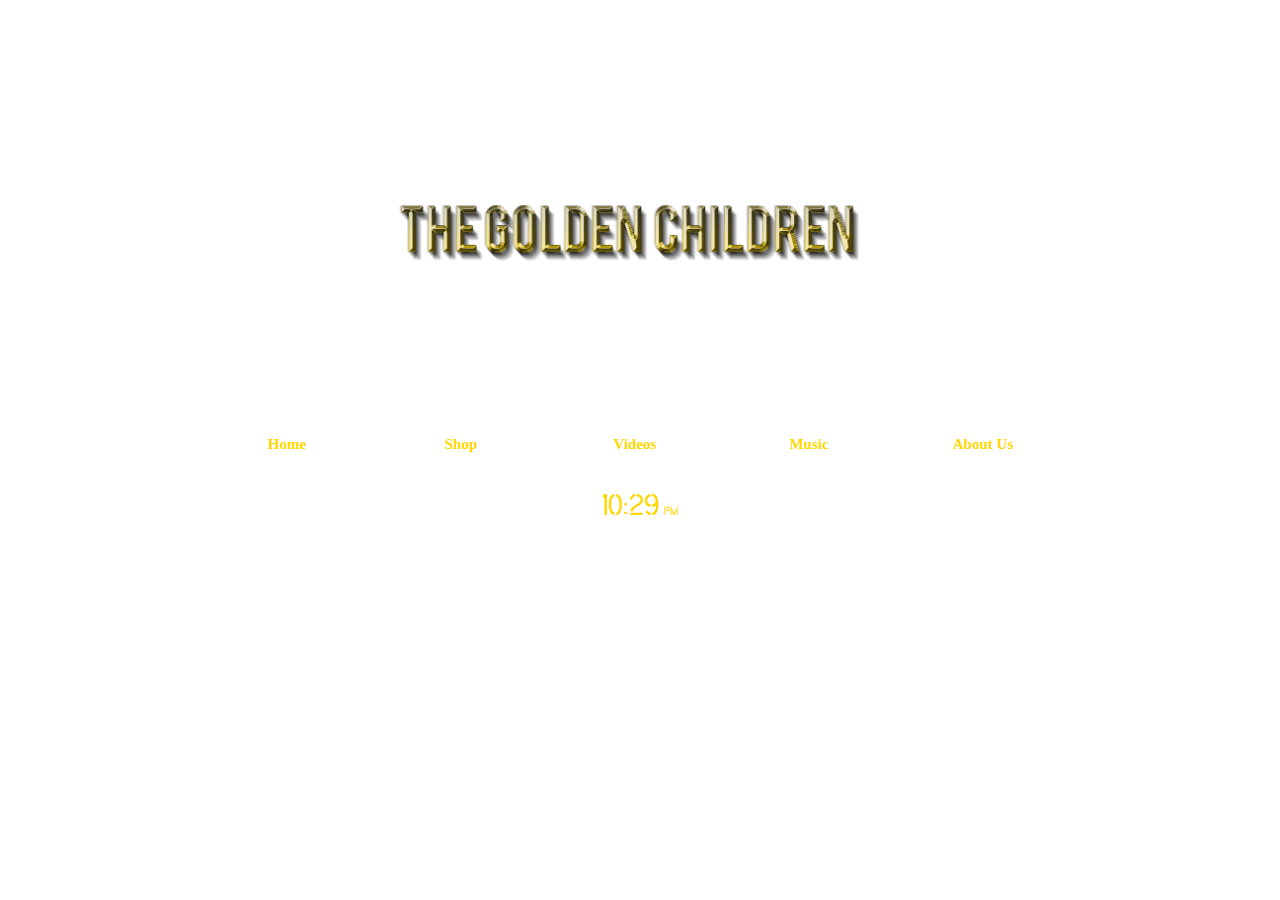
<file: index.html>
<!DOCTYPE html>
<html lang="en">
<head>
  <meta charset="UTF-8">
  <meta name="viewport" content="width=device-width, initial-scale=1.0">
  <meta http-equiv="X-UA-Compatible" content="ie=edge">
  <link rel="stylesheet" href="TheGoldenChildren.css">
  <link rel="stylesheet" href="clock.css">
  <link rel="preconnect" href="https://fonts.googleapis.com">
<link rel="preconnect" href="https://fonts.gstatic.com" crossorigin>
<link href="https://fonts.googleapis.com/css2?family=Stick+No+Bills:wght@500&display=swap" rel="stylesheet">
  <title>The Golden Children</title>
</head>
<body>

    <img src = "Gold wo 1blur.png" class="center">

  <header>

  </header>

  <div class="nav">
    <ul>
      <li><a href="index.html">Home</a></li>
      <li><a href="Shop.html">Shop</a></li>
      <li><a href="Videos.html">Videos</a></li>
      <li><a href="Music.html">Music</a></li>
      <li><a href="AboutUs.html">About Us</a></li>
    </ul>
  </div>

  <div class="clock">
        <span class="clock-time"></span>
        <span class="clock-ampm"></span>
  </div>
<script src="clock.js" charset="utf-8"></script>
</body>
</html>
</file>
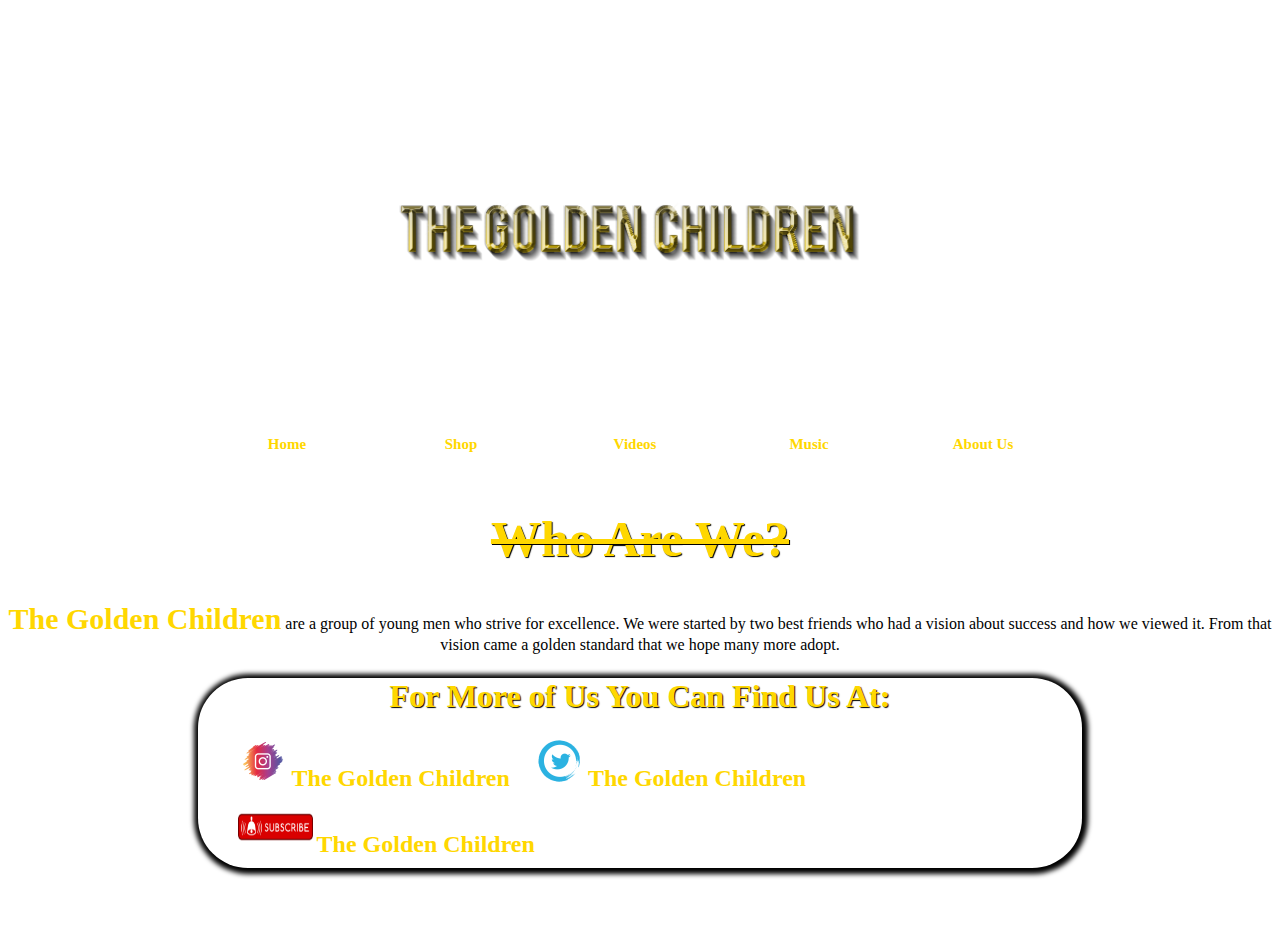
<file: AboutUs.html>
<!DOCTYPE html>
<html lang="en">
<head>
  <meta charset="UTF-8">
  <meta name="viewport" content="width=device-width, initial-scale=1.0">
  <meta http-equiv="X-UA-Compatible" content="ie=edge">
  <link rel="stylesheet" href="TheGoldenChildren.css">
  <link rel="stylesheet" href="AboutUs.css">
  <title>About Us</title>
</head>
<body>
<img src = "Gold wo 1blur.png" class="center">

  <div class="nav">
    <ul>
      <li><a href="index.html">Home</a></li>
      <li><a href="Shop.html">Shop</a></li>
      <li><a href="Videos.html">Videos</a></li>
      <li><a href="Music.html">Music</a></li>
      <li><a href="AboutUs.html">About Us</a></li>
    </ul>
  </div>

  <article>
    <h1><center>Who Are We?</center></h1>
    <p><center> <span style="font-weight: bold; font-size: 30px; color:#FFD700">The Golden Children</span> are a group of young men who strive for excellence.
    We were started by two best friends who had a vision about success and how
    we viewed it. From that vision came a golden standard that we hope many more
    adopt.</center>
    </p>
  </article>

  <div class = "socials">
    <h1> <center>For More of Us You Can Find Us At: </center></h1>
    <ul>
      <li><img src="IG.png" class="logo"> <a href=  "https://www.instagram.com/the__golden__children">The Golden Children</a></li>
      <li><img src="Twitter.png" class="logo"> <a href=  "https://www.Twitter.com/TGoldenChildren">The Golden Children</a></li>
      <li><img src="yt.png" width="75" height="50"> <a href=  "https://www.youtube.com/channel/UCsdoYGm3j91lvL0GWqCn2iw">The Golden Children</a></li>
    </ul></center>
  </div>
</body>
</html>
</file>
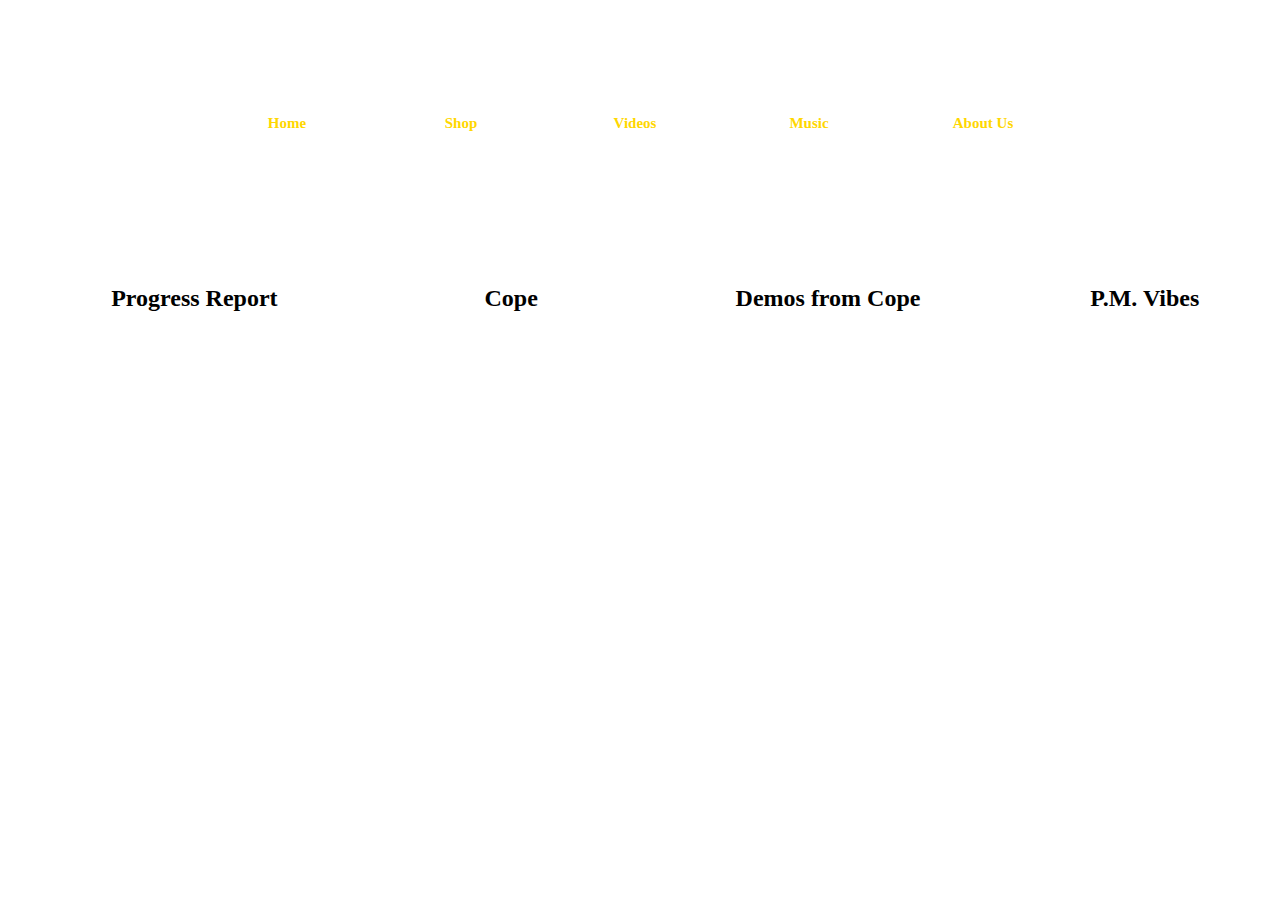
<file: Music.html>
<!DOCTYPE html>
<html lang="en">
<head>
  <meta charset="UTF-8">
  <meta name="viewport" content="width=device-width, initial-scale=1.0">
  <meta http-equiv="X-UA-Compatible" content="ie=edge">
  <link rel="stylesheet" href="nav.css">
  <link rel="stylesheet" href="Music.css">
  <title>Music</title>
</head>
<body>
  <div class="nav">
    <ul>
      <li><a href="index.html">Home</a></li>
      <li><a href="Shop.html">Shop</a></li>
      <li><a href="Videos.html">Videos</a></li>
      <li><a href="Music.html">Music</a></li>
      <li><a href="AboutUs.html">About Us</a></li>
    </ul>
    </div>

    <div class="project1">
        <h1><a href="https://open.spotify.com/album/39z8yyUrq6AcI7PMNPca2I?si=-7ETgKudS0aOi3-7hpIVjQ&dl_branch=1">Progress Report</a></h1>
    </div>
    <div class="project2">
        <h1><a href="https://soundcloud.com/user-967091216/sets/cope?si=229e22c15e5543ad8417f46494a1a809">Cope</a></h1>
    </div>
    <div class="project3">
        <h1><a href="https://soundcloud.com/user-967091216/sets/demos-from-cope-prod?si=a0ef707d18124a6980663abef7e86259">Demos from Cope</a></h1>
    </div>
    <div class="project4">
        <h1><a href = "https://soundcloud.com/user-967091216/sets/the-self-titled-epproduced-by-mezzobeatz?si=424d83ad06834205a3fbdfa987b31f2f">P.M. Vibes</a></h1>
    </div>
    <div class="playlist">
<iframe src="https://open.spotify.com/embed/playlist/3BOmNVcZ27wr8ykUiTPUas" width="100%" height="380" frameBorder="0" allowfullscreen="" allow="autoplay; clipboard-write; encrypted-media; fullscreen; picture-in-picture"></iframe>
    </div>

</body>
</html>
</file>
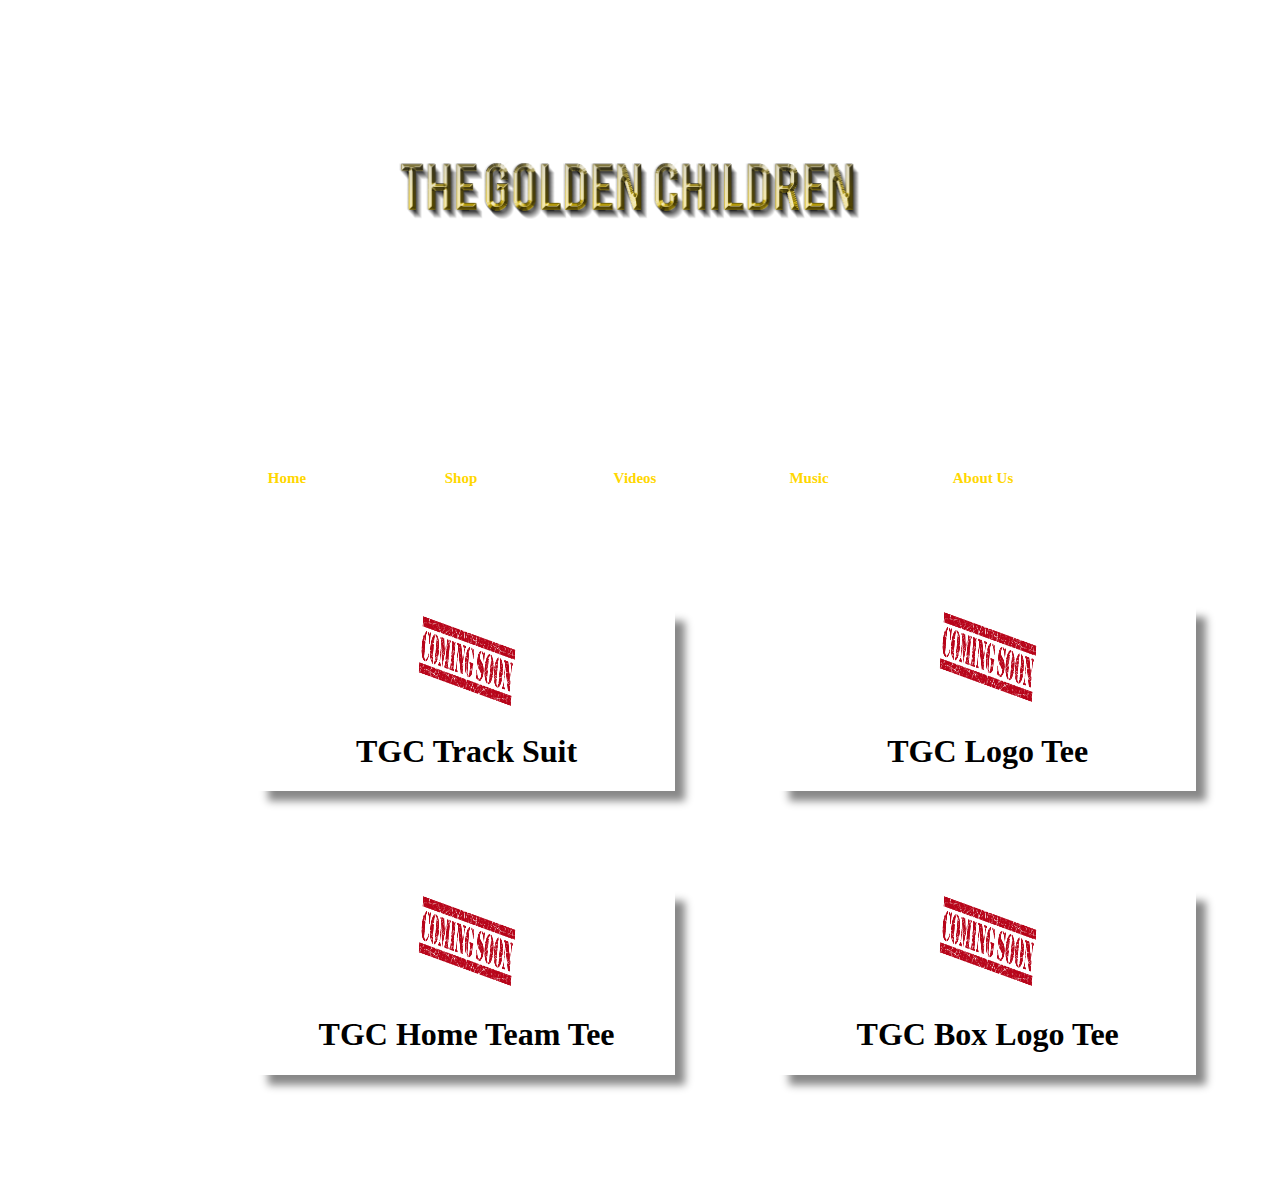
<file: Shop.html>
<!DOCTYPE html>
<html lang="en">
<head>
  <meta charset="UTF-8">
  <meta name="viewport" content="width=device-width, initial-scale=1.0">
  <meta http-equiv="X-UA-Compatible" content="ie=edge">
  <link rel="stylesheet" href="nav.css">
    <link rel="stylesheet" href="Shop.css">
  <title>Shop</title>
    <img src = "Gold wo 1blur.png" class="center">
</head>
<body>
  <div class="nav">
    <ul>
      <li><a href="index.html">Home</a></li>
      <li><a href="Shop.html">Shop</a></li>
      <li><a href="Videos.html">Videos</a></li>
      <li><a href="Music.html">Music</a></li>
      <li><a href="AboutUs.html">About Us</a></li>
    </ul>
  </div>
  <div class = "allclothes">
    <div class="clothes">
        <img src="comingsoon.png " width="100px" height="100px">
        <h1>TGC Track Suit</h1>
    </div>
    <div class="clothes2">
        <img src="comingsoon.png " width="100px" height="100px">
        <h1>TGC Logo Tee</h1>
    </div>
    <div class="clothes3">
        <img src="comingsoon.png " width="100px" height="100px">
        <h1>TGC Home Team Tee</h1>
    </div>
    <div class="clothes4">
        <img src="comingsoon.png " width="100px" height="100px">
        <h1>TGC Box Logo Tee</h1>
    </div>
  </div>

</body>
</html>
</file>
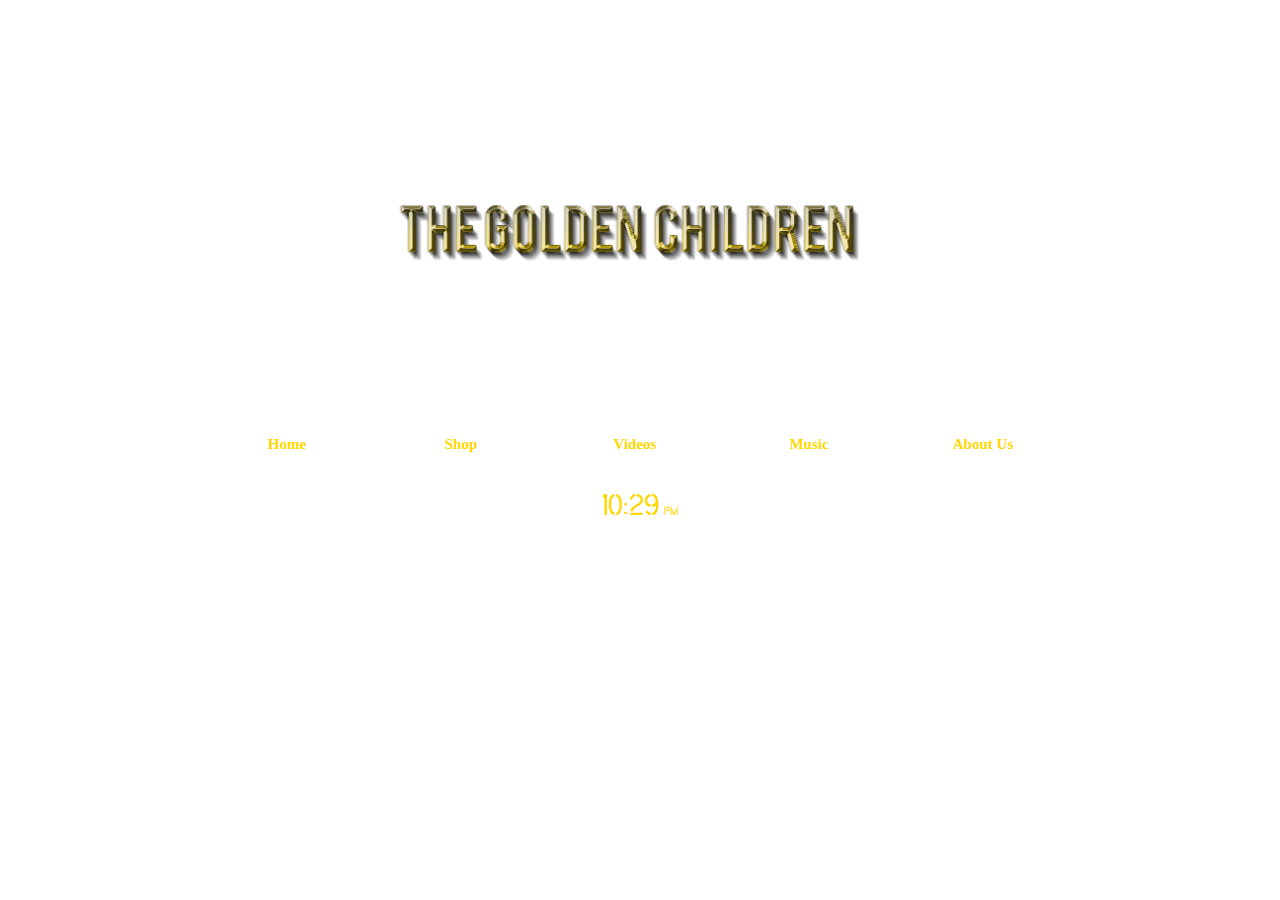
<file: TheGoldenChildren.html>
<!DOCTYPE html>
<html lang="en">
<head>
  <meta charset="UTF-8">
  <meta name="viewport" content="width=device-width, initial-scale=1.0">
  <meta http-equiv="X-UA-Compatible" content="ie=edge">
  <link rel="stylesheet" href="TheGoldenChildren.css">
  <link rel="stylesheet" href="clock.css">
  <link rel="preconnect" href="https://fonts.googleapis.com">
<link rel="preconnect" href="https://fonts.gstatic.com" crossorigin>
<link href="https://fonts.googleapis.com/css2?family=Stick+No+Bills:wght@500&display=swap" rel="stylesheet">
  <title>The Golden Children</title>
</head>
<body>

    <img src = "Gold wo 1blur.png" class="center">

  </div>
  <header>
  </header>
  <div class="nav">
    <ul>
      <li><a href="TheGoldenChildren.html">Home</a></li>
      <li><a href="Shop.html">Shop</a></li>
      <li><a href="Videos.html">Videos</a></li>
      <li><a href="Music.html">Music</a></li>
      <li><a href="AboutUs.html">About Us</a></li>
    </ul>
  </div>

  <div class="clock">
        <span class="clock-time"></span>
        <span class="clock-ampm"></span>
  </div>
<script src="clock.js" charset="utf-8"></script>
</body>
</html>
</file>
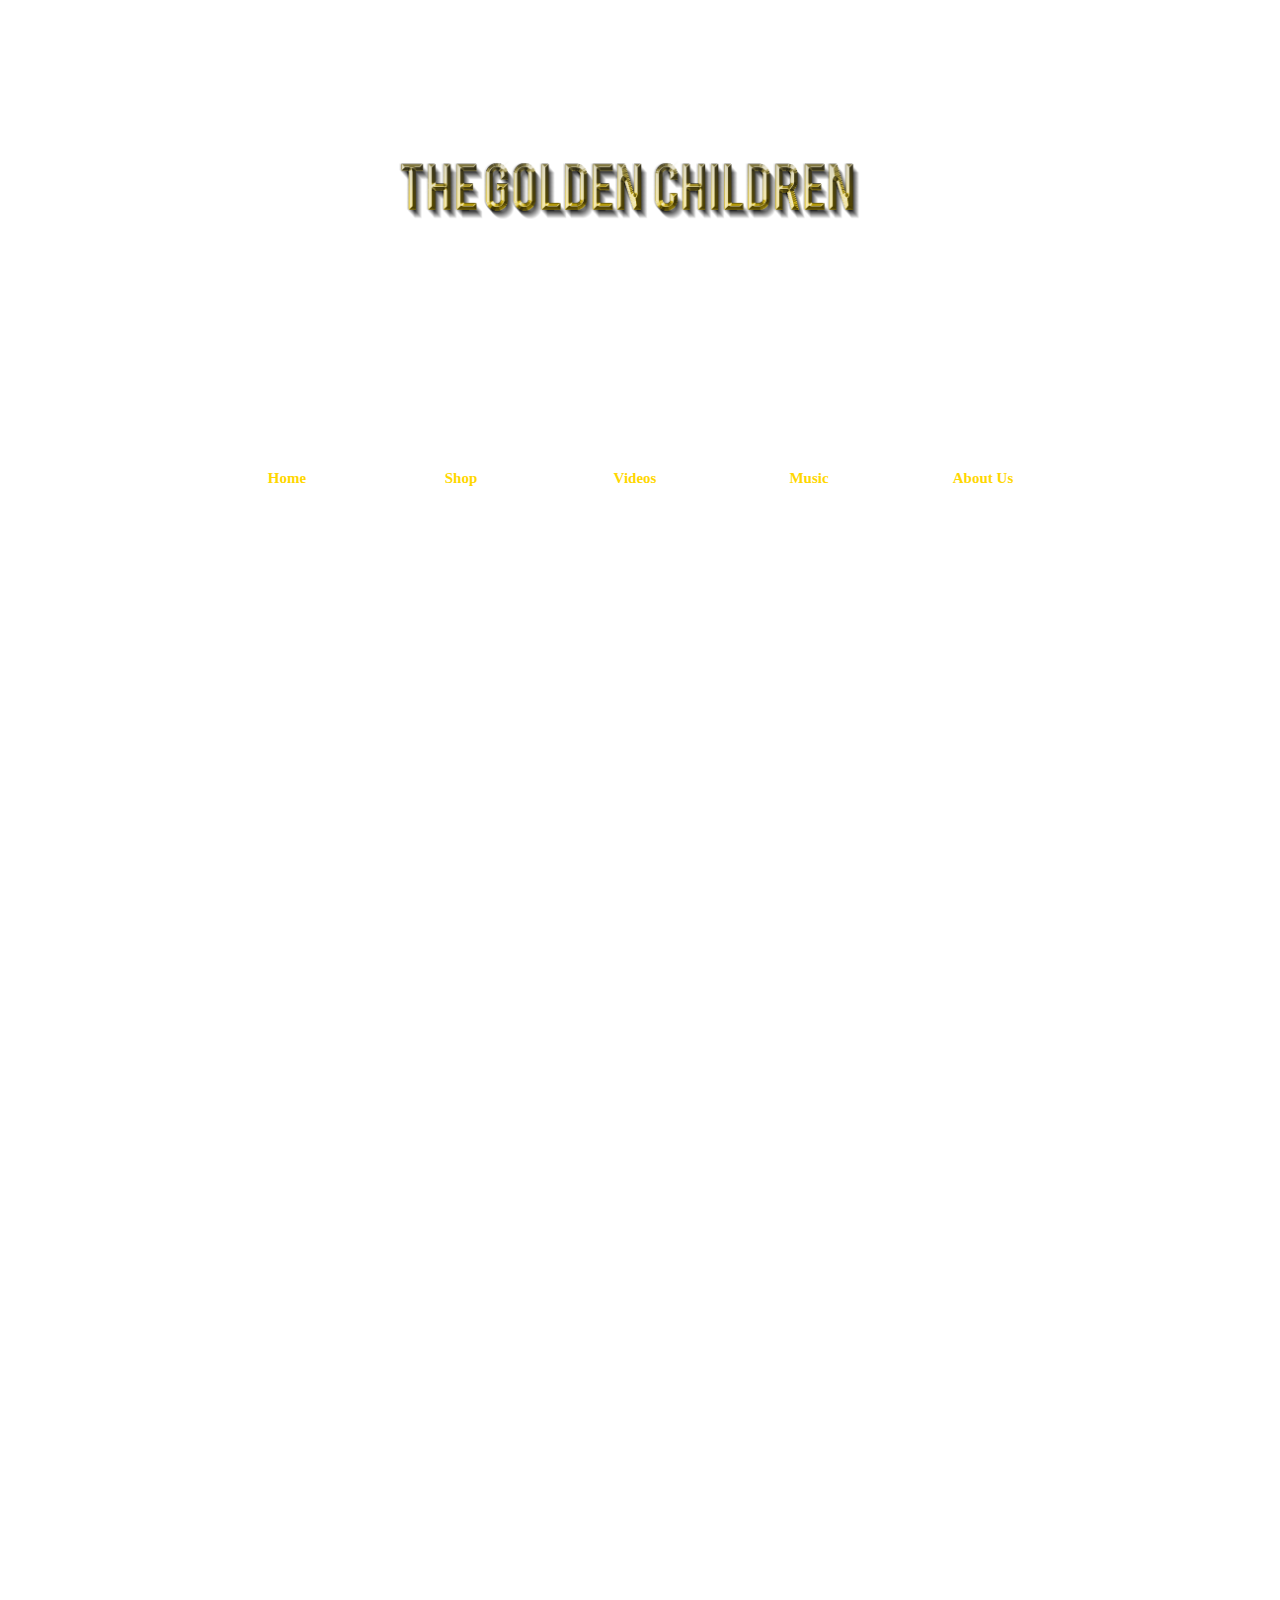
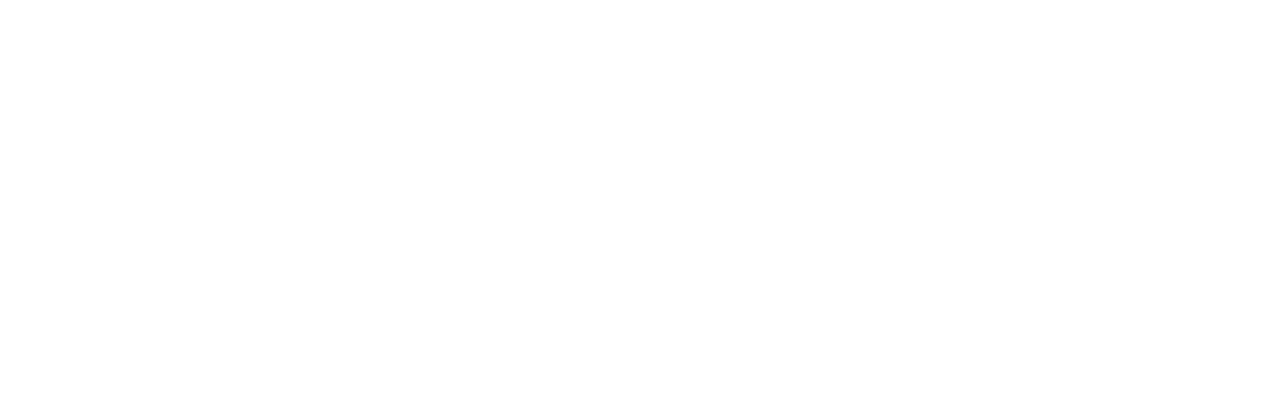
<file: Videos.html>
<!DOCTYPE html>
<html lang="en">
<head>
  <meta charset="UTF-8">
  <meta name="viewport" content="width=device-width, initial-scale=1.0">
  <meta http-equiv="X-UA-Compatible" content="ie=edge">
  <link rel="stylesheet" href="nav.css">
  <link rel="stylesheet" href="Videos.css">
  <title>Videos</title>
</head>
<body>
    <img src = "Gold wo 1blur.png" class="center">
  <div class="nav">
    <ul>
      <li><a href="index.html">Home</a></li>
      <li><a href="Shop.html">Shop</a></li>
      <li><a href="Videos.html">Videos</a></li>
      <li><a href="Music.html">Music</a></li>
      <li><a href="AboutUs.html">About Us</a></li>
    </ul>
  </div>

<article>
<div class="videos">
<iframe width="560" height="315" src="https://www.youtube.com/embed/RUbmFMaZ7Vg" title="YouTube video player" frameborder="0" allow="accelerometer; autoplay; clipboard-write; encrypted-media; gyroscope; picture-in-picture" allowfullscreen></iframe>
<iframe width="560" height="315" src="https://www.youtube.com/embed/8T1jpt7vR0c" title="YouTube video player" frameborder="0" allow="accelerometer; autoplay; clipboard-write; encrypted-media; gyroscope; picture-in-picture" allowfullscreen></iframe>
<iframe width="560" height="315" src="https://www.youtube.com/embed/T60K6clDAh4" title="YouTube video player" frameborder="0" allow="accelerometer; autoplay; clipboard-write; encrypted-media; gyroscope; picture-in-picture" allowfullscreen></iframe>
<iframe width="560" height="315" src="https://www.youtube.com/embed/jb1EMIm5sYA" title="YouTube video player" frameborder="0" allow="accelerometer; autoplay; clipboard-write; encrypted-media; gyroscope; picture-in-picture" allowfullscreen></iframe>
<iframe width="560" height="315" src="https://www.youtube.com/embed/APxbjodnrVk" title="YouTube video player" frameborder="0" allow="accelerometer; autoplay; clipboard-write; encrypted-media; gyroscope; picture-in-picture" allowfullscreen></iframe>
<iframe width="560" height="315" src="https://www.youtube.com/embed/ep5ADCmhPgc" title="YouTube video player" frameborder="0" allow="accelerometer; autoplay; clipboard-write; encrypted-media; gyroscope; picture-in-picture" allowfullscreen></iframe>
<iframe width="560" height="315" src="https://www.youtube.com/embed/u8877plqA-c" title="YouTube video player" frameborder="0" allow="accelerometer; autoplay; clipboard-write; encrypted-media; gyroscope; picture-in-picture" allowfullscreen></iframe>
<iframe width="560" height="315" src="https://www.youtube.com/embed/7SgGcelq2KA" title="YouTube video player" frameborder="0" allow="accelerometer; autoplay; clipboard-write; encrypted-media; gyroscope; picture-in-picture" allowfullscreen></iframe>
<iframe width="560" height="315" src="https://www.youtube.com/embed/T6awnSbGmJI" title="YouTube video player" frameborder="0" allow="accelerometer; autoplay; clipboard-write; encrypted-media; gyroscope; picture-in-picture" allowfullscreen></iframe>
<iframe width="560" height="315" src="https://www.youtube.com/embed/-QT0TaBjuzU" title="YouTube video player" frameborder="0" allow="accelerometer; autoplay; clipboard-write; encrypted-media; gyroscope; picture-in-picture" allowfullscreen></iframe>
<iframe width="560" height="315" src="https://www.youtube.com/embed/A6vR2KTzyHg" title="YouTube video player" frameborder="0" allow="accelerometer; autoplay; clipboard-write; encrypted-media; gyroscope; picture-in-picture" allowfullscreen></iframe>
</div>
</article>

</body>
</html>
</file>
<file: TheGoldenChildren.css>
/* Styles the body */
body{
  background-color: white;
  padding-bottom: 40px;
  margin-top: 50px;
  position: relative;
  z-index:
}

/* Stles the header */
header{
background-color: white;
position: fixed;
left: 0;
right: 0;
top: 5px;
height: 30px;
display: flex;
align-items: center;

text-align: center;
}

/* Class to move logo pic to the center */
.center{
display: block;
margin-left: auto;
margin-right: auto;
width: 50%;
}

/* Styles the nav bar
  Changed the main nav
  to resize properly when
  window size changes */
.nav{
display: inline-block;
list-style-type: none;
padding: 0%;
margin: 0%;
overflow: hidden;
width: 100%;
height: 10%;
text-align: center;
}

/* Styles the surronding elements
    of the Nav bar */
.nav ul
{
display: inline-block;
list-style-type: none;
padding: 0%;
margin: 10px;
padding-right:10px;
}

/* Styles the list elemts */
.nav li{
display: inline-block;
list-style-type: none;
margin-top:10px;
}

/* Styles the text in the element */
.nav a{
width: 150px;
font-size: 15px;
font-weight:bold;
display: block;
color: #FFD700;
text-align: center;
padding: 10px;
text-decoration: none;
}

/* Creates a showdow behind the text
    when hovering over Nav bar elements */
.nav a:hover {
text-shadow: 1px 1px 2px black;
}

/* Makes site change view depending
    on the size of window
    (Also can be seen as phone optimization)*/
@media only screen and (max-width: 600px) {
  body {
  }
}
</file>
<file: clock.css>
.clock{
  background: white;
  width: 200px;
  padding: 10px;
  text-align: center;
  border-radius: 10px;
  margin-right: auto;
  margin-left: auto;
  display: block;
}
.clock-time,
.clock-ampm{
  font-family: 'Stick No Bills', sans-serif;
  font-size: 30px;
  color: #FFD700;
}
.clock-ampm{
  font-size: 12px;
}
</file>
<file: AboutUs.css>
/* Styles the body */
body{

}

/* Stles the header */
.center{
display: block;
margin-left: auto;
margin-right: auto;
width: 50%;
}

/* Styles the main article  */
article{
text-align: left;
}

/* Styles the h1 within the article element */
article h1{
text-decoration: line-through;
font-size: 50px;
color: #FFD700;
text-shadow: 1px 1px 1px black;
}

/* Styles the paragraph element
    of the article */
article p{
font-size: 24px;
font-weight: bold;
}

/* Resizes the pictures for the
    the logo images */
.logo{
height: 50px;
width: 50px;
display: inline-block;
}

/* Styles the class to align social
    media */
.socials{
width: 70%;
list-style-type: none;
border-radius: 50px;
position:relative;
left: 15%;
box-shadow: 1px 1px 5px 5px;
}

/* Styles the heading in socials */
.socials h1{
color: #FFD700;
text-shadow: 1px 1px 1px black;
}

/* Styles the list and list elements
    in socails  */
.socials ul li{
list-style-type: none;
padding-bottom: 10px;
display: inline-block;
margin-right: 20px;
}

/* Styles the text inside the list
    inside Socials */
.socials a{
color: #FFD700;
font-weight:bold;
font-size: 24px;
text-decoration: none;
}

/* Creates a showdow behind the links
    inside of Socials */
.socials a:hover {
text-shadow: 1px 1px 1px black;
}

/* Site resizing */
.WebContainer{
width: 100%;
height: auto;
}

/* Contents imside body resizing */
.articles{
width:90%; /*Takes 90% width from WebContainer*/
height: auto;
margin: auto;
}
</file>
<file: nav.css>
.nav{
  display: inline-block;
  list-style-type: none;
  padding: 0%;
  margin: 0%;
  overflow: hidden;
  width: 100%;
  height: 10%;
  text-align: center;
}

.nav ul
{
  display: inline-block;
	list-style-type: none;
	padding: 0%;
	margin: 10px;
	padding-right:10px;
}
.nav li{
  display: inline-block;
  list-style-type: none;
	margin-top:10%;
}
.nav a{
  width: 150px;
  font-size: 15px;
  font-weight:bold;
  display: block;
  color: #FFD700;
  text-align: center;
  padding: 10px;
  text-decoration: none;
}

.nav a:hover {
text-shadow: 1px 1px 1px black;
}
</file>
<file: Music.css>
body{

}

/* Class to move
    logo pic to the center */
.center{
display: block;
margin-left: auto;
margin-right: auto;
width: 50%;
}

/* Styles Progress Report box */
.project1{
border-radius: 1px black;
width:20%;
position:relative;
left:0%;
display: inline-block;
margin-top: 100px;
margin-right: 60px;
margin-left: 60px;
text-align: center;
}

.project1:hover{
box-shadow: 10px 10px 8px #888888;
}

/* Styles Cope Box */
.project2{
border-radius: 1px black;
width:20%;
margin-bottom: 50px;
position:relative;
display: inline-block;
margin-right: 60px;
text-align: center;
}

.project2:hover{
box-shadow: 10px 10px 8px #888888;
}

/* Styles Demos from Cope Box */
.project3{
border-radius: 1px black;
width:20%;
position:relative;
margin-right: 60px;
display: inline-block;
text-align: center;
}

.project3:hover{
box-shadow: 10px 10px 8px #888888;
}

/* Styles P.M. Vibes Box */
.project4{
border-radius: 1px black;
width:20%;
position:relative;
display: inline-block;
text-align: center;
}

.project4:hover{
box-shadow: 10px 10px 8px #888888;
}

/* Styles all "A" or text elements
    inside each project element */
a{
color: inherit;
text-decoration: inherit;
font-size: 24px;
}

/* Creates shadow behind text
    when hovering */
.project1 a:hover,
.project2 a:hover,
.project3 a:hover,
.project4 a:hover{
  color: #FFD700;
  text-shadow: 1px 1px 1px black;
  text-decoration: inherit;
}

/* Styles Spotify   */
.playlist{
  display: block;
  margin-left: auto;
  margin-right: auto;
  width: 50%
}
</file>
<file: Shop.css>
body{

}


.center{
display: block;
margin-left: auto;
margin-right: auto;
width: 50%;
}

.allclothes{

}

.clothes{
box-shadow: 10px 10px 8px #888888;
text-align: center;
width: 33%;
display: inline-block;
margin-left:250px;
margin-right: 100px;
margin-top: 100px;
}


.clothes img{
display: block;
margin-left: auto;
margin-right: auto;
}


.clothes2{
box-shadow: 10px 10px 8px #888888;
text-align: center;
height:auto;
width: 33%;
height:33%;
display: inline-block;
}


.clothes3{
box-shadow: 10px 10px 8px #888888;
text-align: center;
height:auto;
width: 33%;
height:33%;
display: inline-block;
margin-left:250px;
margin-right: 100px;
margin-top: 100px;
}


.clothes4{
box-shadow: 10px 10px 8px #888888;
text-align: center;
height:auto;
width: 33%;
height:33%;
display: inline-block;
margin-bottom: 100px;
}
</file>
<file: Videos.css>
body{

}
article{

}
.videos{
  position: relative;
  margin:0;
  padding-left: 200px;
}
.videos iframe{
width:26%;
position:relative;
display: inline-block;
margin: 25px;
}
.center{
  display: block;
  margin-left: auto;
  margin-right: auto;
  width: 50%;

}
</file>
